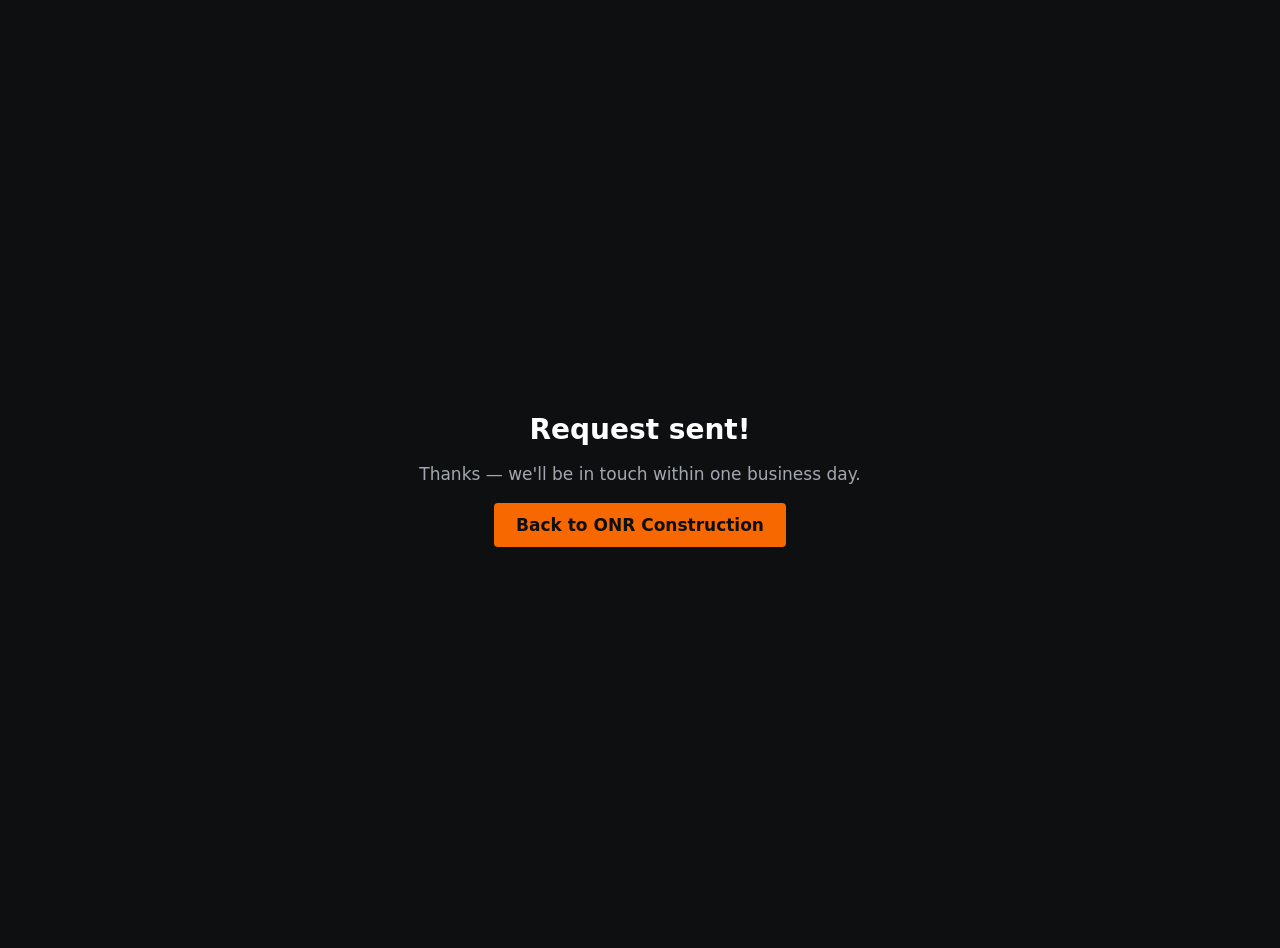
<file: thanks.html>
<!DOCTYPE html>
<html lang="en">
<head>
<meta charset="UTF-8">
<meta name="viewport" content="width=device-width, initial-scale=1.0">
<meta name="robots" content="noindex">
<title>Request sent | ONR Construction</title>
<link rel="icon" href="images/brand/favicon.svg" type="image/svg+xml">
<style>
  body { margin: 0; min-height: 100vh; display: grid; place-items: center; background: #0E0F11; color: #fff;
         font: 17px/1.6 system-ui, -apple-system, "Segoe UI", sans-serif; text-align: center; padding: 24px; }
  h1 { margin: 0 0 8px; font-size: 28px; }
  p { margin: 0 0 24px; color: #A3A8B0; }
  a { color: #0E0F11; background: #F86800; padding: 12px 22px; border-radius: 4px; text-decoration: none; font-weight: 700; }
</style>
</head>
<body>
  <!-- FormSubmit redirects here (_next) after a request with photos. script.js watches for this
       page loading in a hidden frame to confirm delivery. -->
  <main>
    <h1>Request sent!</h1>
    <p>Thanks &mdash; we'll be in touch within one business day.</p>
    <a href="./">Back to ONR Construction</a>
  </main>
</body>
</html>
</file>
